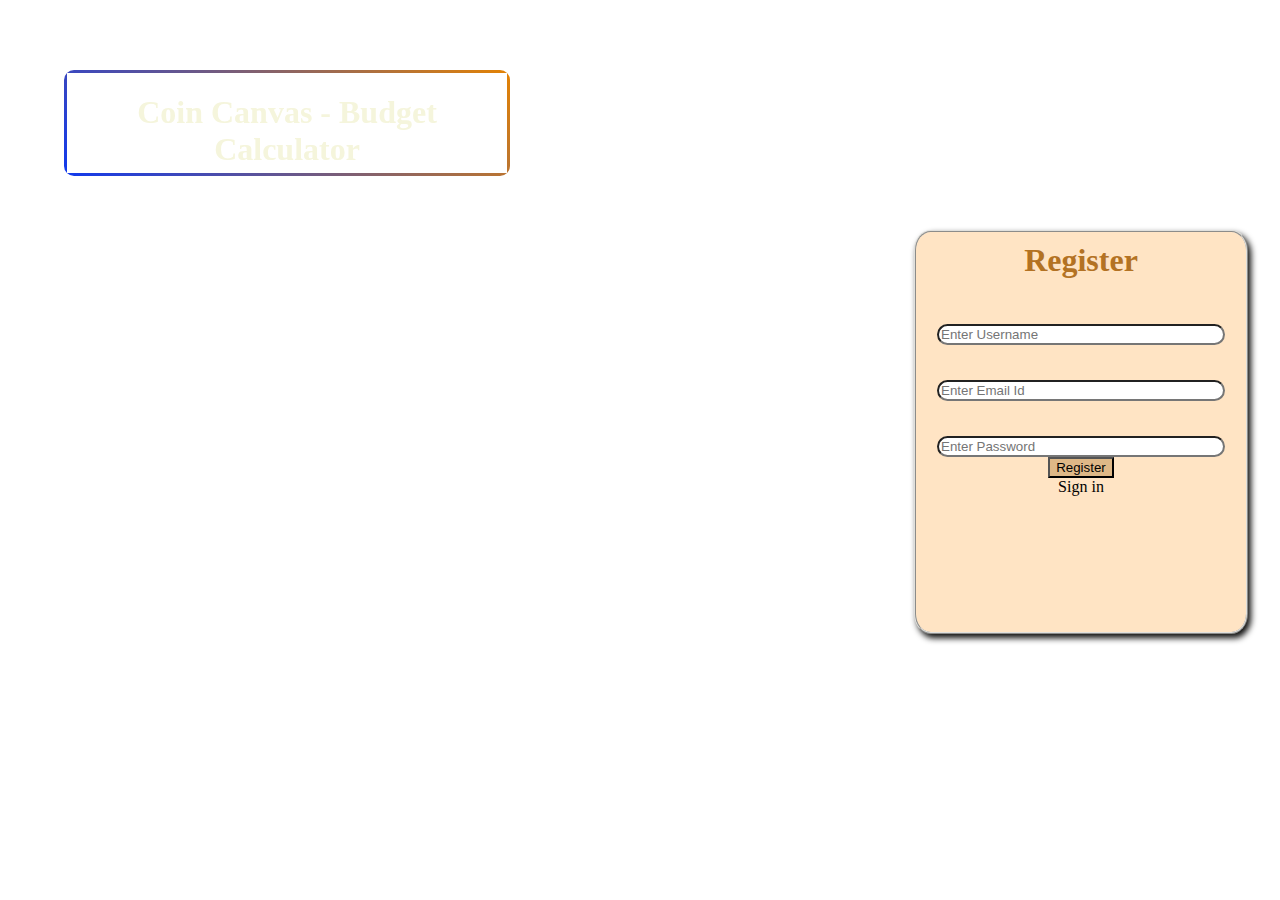
<file: index.html>
<!DOCTYPE html>
<html lang="en">
<head>
    <meta charset="UTF-8">
    <meta name="viewport" content="width=device-width, initial-scale=1.0">
    <title>Register</title>
    <link href="https://cdn.jsdelivr.net/npm/bootstrap@5.3.2/dist/css/bootstrap.min.css" rel="stylesheet" integrity="sha384-T3c6CoIi6uLrA9TneNEoa7RxnatzjcDSCmG1MXxSR1GAsXEV/Dwwykc2MPK8M2HN" crossorigin="anonymous">
    <script src="https://cdn.jsdelivr.net/npm/bootstrap@5.3.2/dist/js/bootstrap.bundle.min.js" integrity="sha384-C6RzsynM9kWDrMNeT87bh95OGNyZPhcTNXj1NW7RuBCsyN/o0jlpcV8Qyq46cDfL" crossorigin="anonymous"></script>
<link rel="stylesheet" href="./register.css">
<script src="./register.js"></script>
<link rel="icon" type="image/png" href="[data-uri]">
</head>
<body>
    <div id="home" class="banner">
 
    </div>
    <div class="overlay">
<h1>Coin Canvas - Budget Calculator</h1>
    </div>
    <div class="row">
            <div class="col-4">
               
            </div>
            <div class="col-4">
           
            </div>
            <center>
            <div id="deposit" class="col-4" style="background-color: bisque; border-radius: 5%;">  
 <h1 style="color:rgb(179, 114, 35);margin: 10px;">Register</h1>
                <input id="usname" type="text" placeholder="Enter Username" class="form-control" style="width: 280px;margin-top: 35px; border-radius: 16px;" >
                <input id="email" type="email" placeholder="Enter Email Id" class="form-control" style="width: 280px; margin-top: 35px;border-radius: 16px;" >
                <input id="pswdreg" type="password" placeholder="Enter Password" class="form-control" style="width: 280px; margin-top: 35px;border-radius: 16px;" >

           <center> <button onclick="register()" class="btn m-4" style="background-color: burlywood;">Register</button></center>
             <a style="color:black;text-decoration: none;" href="http://127.0.0.1:5500/04_JAVASCRIPT/Local%20Storage/BUDGET%20CALCULATOR/login.html"> Sign in</a>
            </div>
        <center></center>
     
        
          
    </div>
    
</body>
</html>
</file>
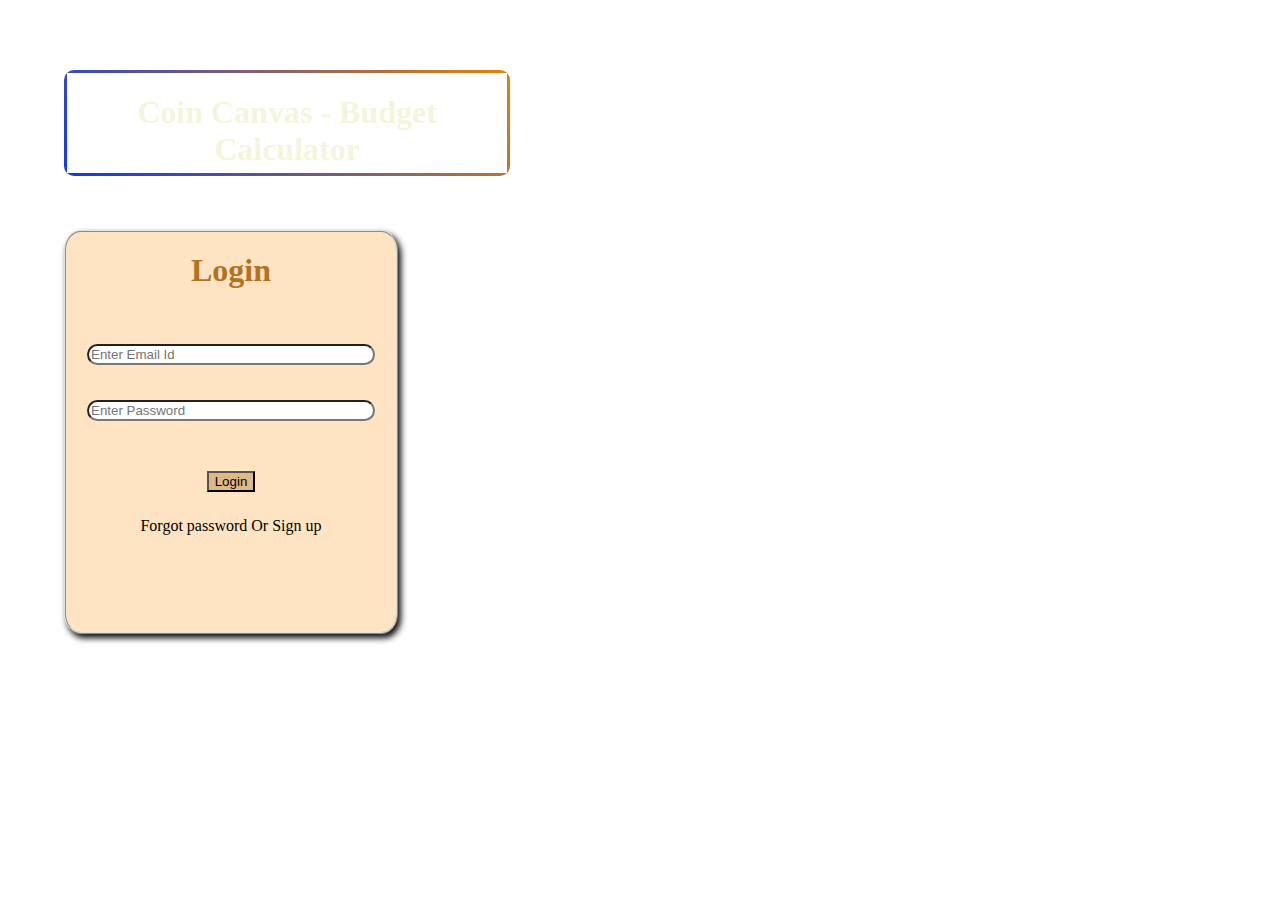
<file: login.html>
<!DOCTYPE html>
<html lang="en">
<head>
    <meta charset="UTF-8">
    <meta name="viewport" content="width=device-width, initial-scale=1.0">
    <title>Login</title>
    <link href="https://cdn.jsdelivr.net/npm/bootstrap@5.3.2/dist/css/bootstrap.min.css" rel="stylesheet" integrity="sha384-T3c6CoIi6uLrA9TneNEoa7RxnatzjcDSCmG1MXxSR1GAsXEV/Dwwykc2MPK8M2HN" crossorigin="anonymous">
    <script src="https://cdn.jsdelivr.net/npm/bootstrap@5.3.2/dist/js/bootstrap.bundle.min.js" integrity="sha384-C6RzsynM9kWDrMNeT87bh95OGNyZPhcTNXj1NW7RuBCsyN/o0jlpcV8Qyq46cDfL" crossorigin="anonymous"></script>
<link rel="stylesheet" href="./login.css">
<script src="./login.js"></script>
<link rel="icon" type="image/png" href="https://static.vecteezy.com/system/resources/thumbnails/007/033/146/small/profile-icon-login-head-icon-vector.jpg">
</head>
<body>
    <div id="home" class="banner">
 
    </div>
    <div class="overlay">
<h1>Coin Canvas - Budget Calculator</h1>
    </div>
    <div class="row">
            <div class="col-4">
               
            </div>
            <center>
            <div id="deposit" class="col-4" style="background-color: bisque; border-radius: 5%;align-items:center;">  
 <h1 style="color:rgb(179, 114, 35);margin: 20px;">Login</h1>
                <input type="email" id="elogin" placeholder="Enter Email Id" class="form-control" style="width: 280px;margin-top: 35px; border-radius: 16px;" >
                <input type="password" id="pslogin" placeholder="Enter Password" class="form-control" style="width: 280px; margin-top: 35px;border-radius: 16px;" >
         <center>   <button onclick="login()" class="btn" style="background-color: burlywood;margin-top: 50px;margin-bottom: 25px;">Login</button></center>
            <a href="#" style="color:black;text-decoration: none;"> Forgot password</a> Or <a style="color:black;text-decoration: none;" href="http://127.0.0.1:5500/04_JAVASCRIPT/Local%20Storage/BUDGET%20CALCULATOR/index.html"> Sign up</a>
            </div>
        </center>
        <div class="col-4">
           
        </div>
        
          
    </div>
</body>
</html>
</file>
<file: register.css>
.banner{
    width: 100%;
    height: 650px;
    background-image: url('https://png.pngtree.com/thumb_back/fh260/background/20230718/pngtree-d-rendered-illustration-of-financial-investment-money-bag-with-coins-for-image_3909623.jpg');
    background-repeat: no-repeat;
    background-size: cover;
    background-position: center;
    position: relative;
}
#deposit{
    position: absolute;
    border: 2px ridge rgb(224, 224, 221);
    top: 230px;
    left: 5%;
    box-shadow: 3px 4px 6px rgb(12, 12, 11);
     margin-left: 850px;
  width: 330px;
  height: 400px;
}
.overlay{
    position: absolute;
    border: 3px ridge rgb(224, 224, 221);
    top: 70px;
    left: 5%;
    box-shadow: 3px 4px 6px rgb(12, 12, 11);
    width: 440px;
    height: 100px;
  color: beige;
  text-align: center;
  border-image: linear-gradient(45deg, rgb(17, 57, 236), rgb(226, 130, 5)) 1;
  clip-path: inset(0px round 10px);
  animation: huerotate 6s infinite linear;
  filter: hue-rotate(360deg);
}
@keyframes huerotate {
    0% {
        filter: hue-rotate(0deg);
    }
    100% {
        filter: hue-rorate(360deg);
    }
}

@media screen and (max-width:400px){
    .banner{
        width: 400px;
        height: 330px;
        background-image: url('https://png.pngtree.com/thumb_back/fh260/background/20230718/pngtree-d-rendered-illustration-of-financial-investment-money-bag-with-coins-for-image_3909623.jpg');
        background-repeat: no-repeat;
        background-size: cover;
        background-position: center;
        position: relative;
       
    }
    .overlay{
        position: absolute;
        border: 3px ridge rgb(224, 224, 221);
        top: 15px;
        left: 6px;
        box-shadow: 3px 4px 6px rgb(12, 12, 11);
        width: 380px;
        height: 80px;
      color: beige;
      text-align: center;
      border-image: linear-gradient(45deg, rgb(17, 57, 236), rgb(226, 130, 5)) 1;
      clip-path: inset(0px round 10px);
      animation: huerotate 6s infinite linear;
      filter: hue-rotate(360deg);
    }
    #deposit{
        position: absolute;
        border: 2px ridge rgb(224, 224, 221);
        top: 270px;
        left: 0px;
        box-shadow: 3px 4px 6px rgb(12, 12, 11);
        width: 400px;
        height: 380px;
        margin-left: 0px;
      
    }
    #deposit h1{
margin: 0px;
    }
    #usname{
        margin-top: 0px;
    }
   
}
</file>
<file: login.css>
.banner{
    width: 100%;
    height: 650px;
    background-image: url('https://png.pngtree.com/thumb_back/fh260/background/20230718/pngtree-d-rendered-illustration-of-financial-investment-money-bag-with-coins-for-image_3909623.jpg');
    background-repeat: no-repeat;
    background-size: cover;
    background-position: center;
    position: relative;
}
#deposit{
    position: absolute;
    border: 2px ridge rgb(224, 224, 221);
    top: 230px;
    left: 5%;
    box-shadow: 3px 4px 6px rgb(12, 12, 11);
    width: 330px;
    height: 400px;
  
}
.overlay{
    position: absolute;
    border: 3px ridge rgb(224, 224, 221);
    top: 70px;
    left: 5%;
    box-shadow: 3px 4px 6px rgb(12, 12, 11);
    width: 440px;
    height: 100px;
  color: beige;
  text-align: center;
  border-image: linear-gradient(45deg, rgb(17, 57, 236), rgb(226, 130, 5)) 1;
  clip-path: inset(0px round 10px);
  animation: huerotate 6s infinite linear;
  filter: hue-rotate(360deg);
}
@keyframes huerotate {
    0% {
        filter: hue-rotate(0deg);
    }
    100% {
        filter: hue-rorate(360deg);
    }
}

@media screen and (max-width:400px){
    .banner{
        width: 400px;
        height: 330px;
        background-image: url('https://png.pngtree.com/thumb_back/fh260/background/20230718/pngtree-d-rendered-illustration-of-financial-investment-money-bag-with-coins-for-image_3909623.jpg');
        background-repeat: no-repeat;
        background-size: cover;
        background-position: center;
        position: relative;
       
    }
    .overlay{
        position: absolute;
        border: 3px ridge rgb(224, 224, 221);
        top: 15px;
        left: 6px;
        box-shadow: 3px 4px 6px rgb(12, 12, 11);
        width: 380px;
        height: 80px;
      color: beige;
      text-align: center;
      border-image: linear-gradient(45deg, rgb(17, 57, 236), rgb(226, 130, 5)) 1;
      clip-path: inset(0px round 10px);
      animation: huerotate 6s infinite linear;
      filter: hue-rotate(360deg);
    }
    #deposit{
        position: absolute;
        border: 2px ridge rgb(224, 224, 221);
        top: 270px;
        left: 0px;
        box-shadow: 3px 4px 6px rgb(12, 12, 11);
        width: 400px;
        height: 380px;
        margin-left: 0px;
      
    }
   
   
}
</file>
